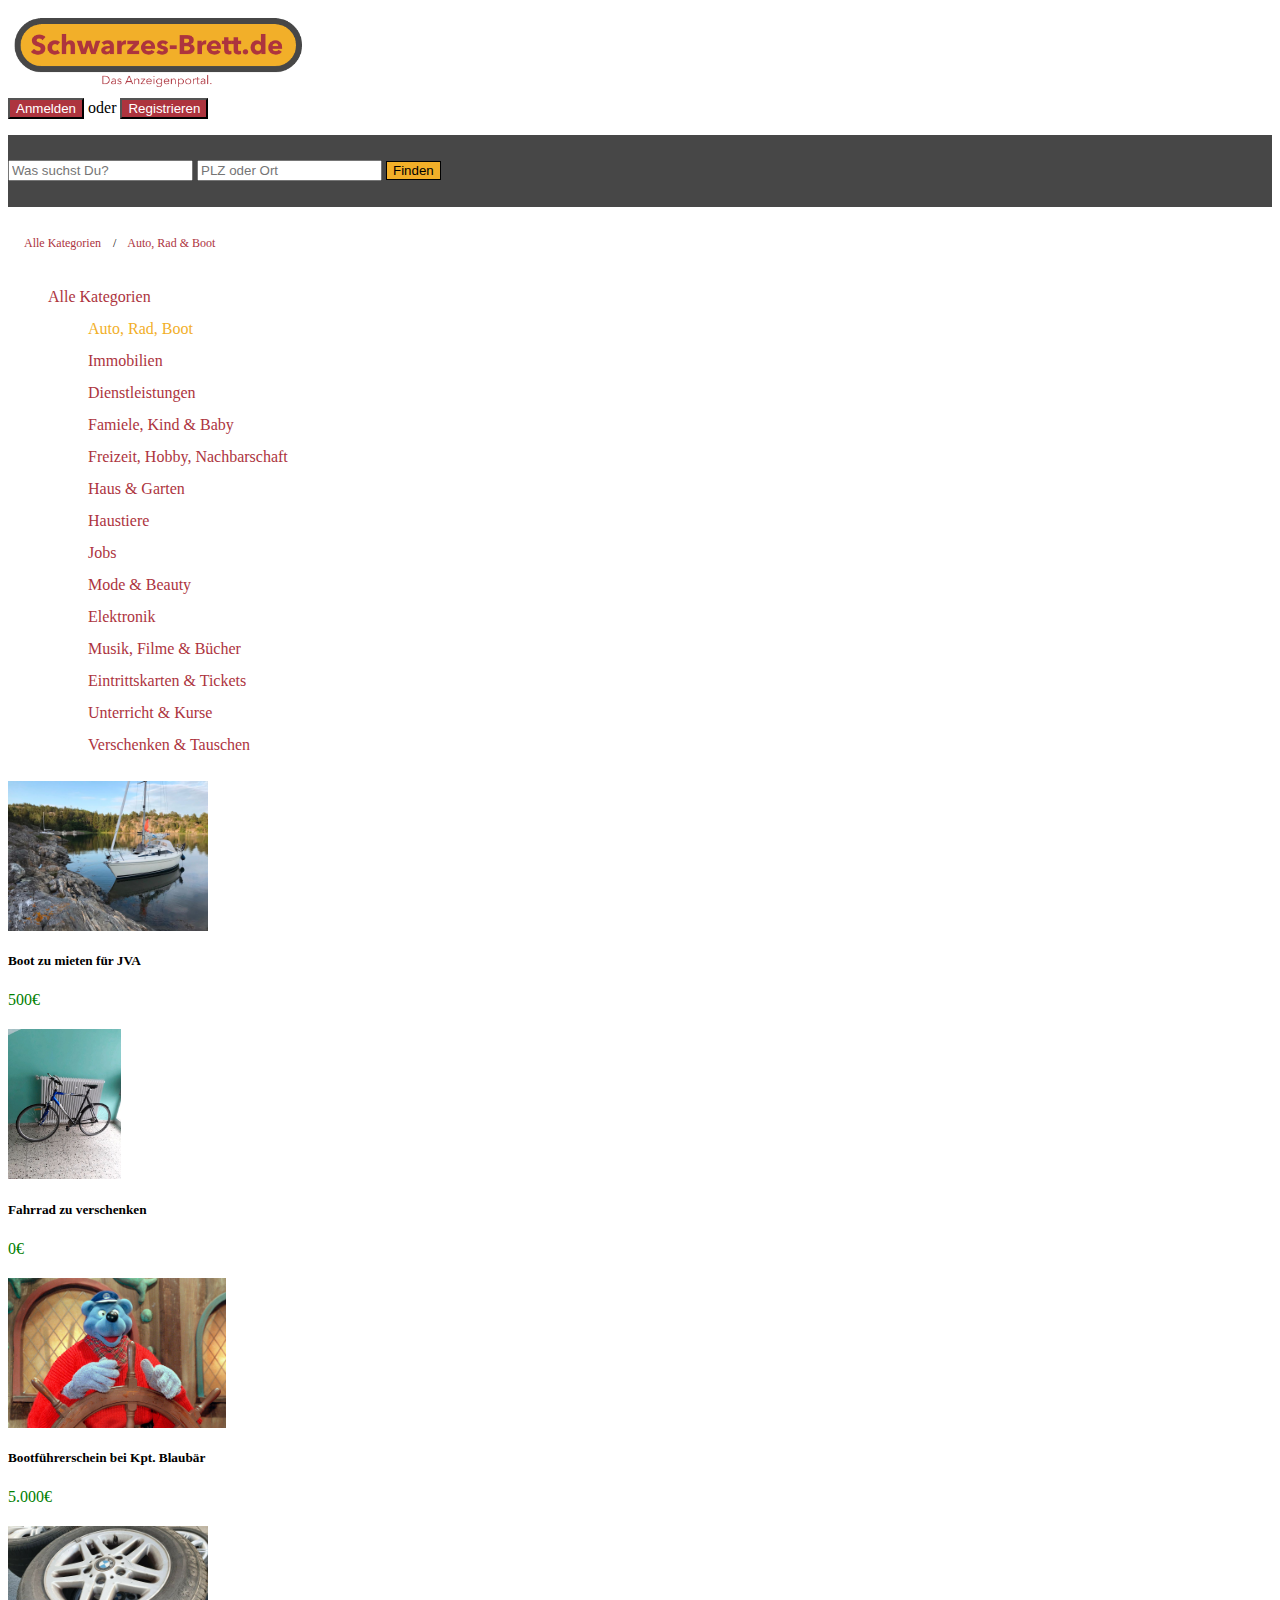
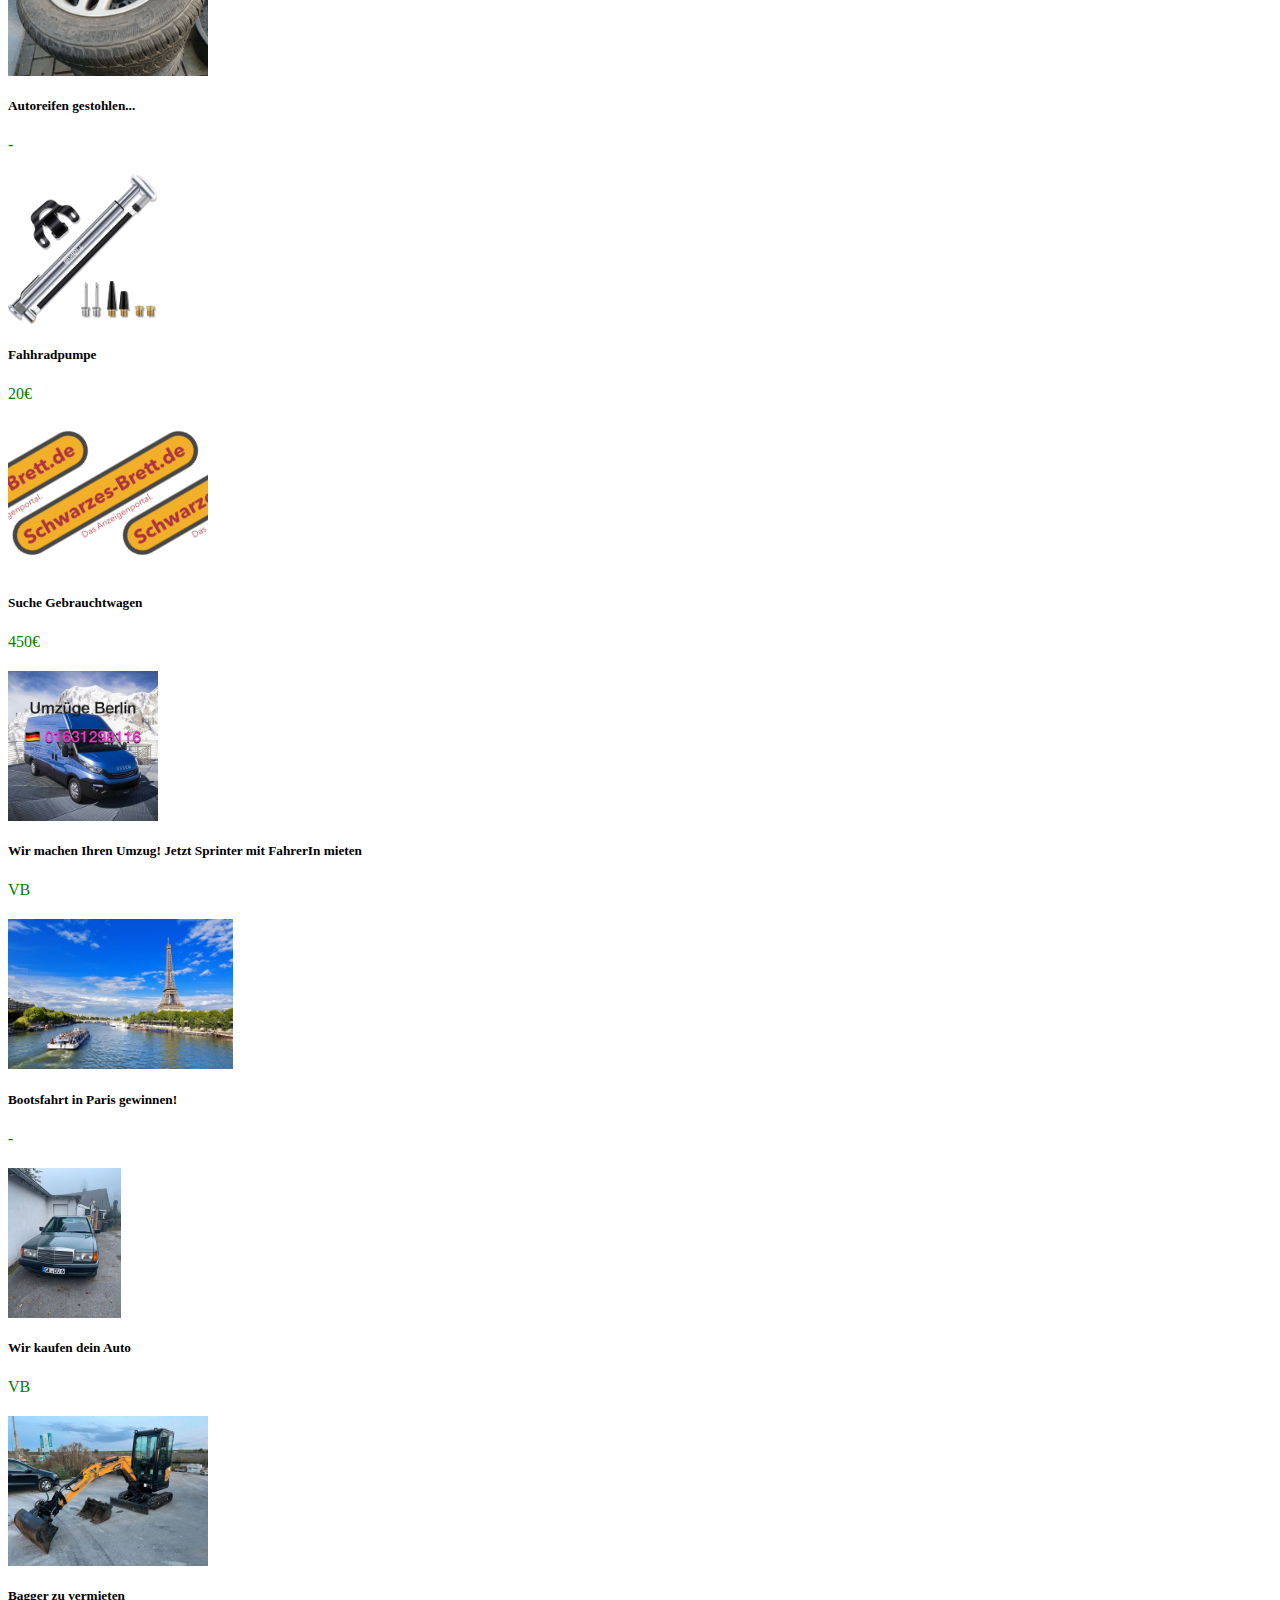
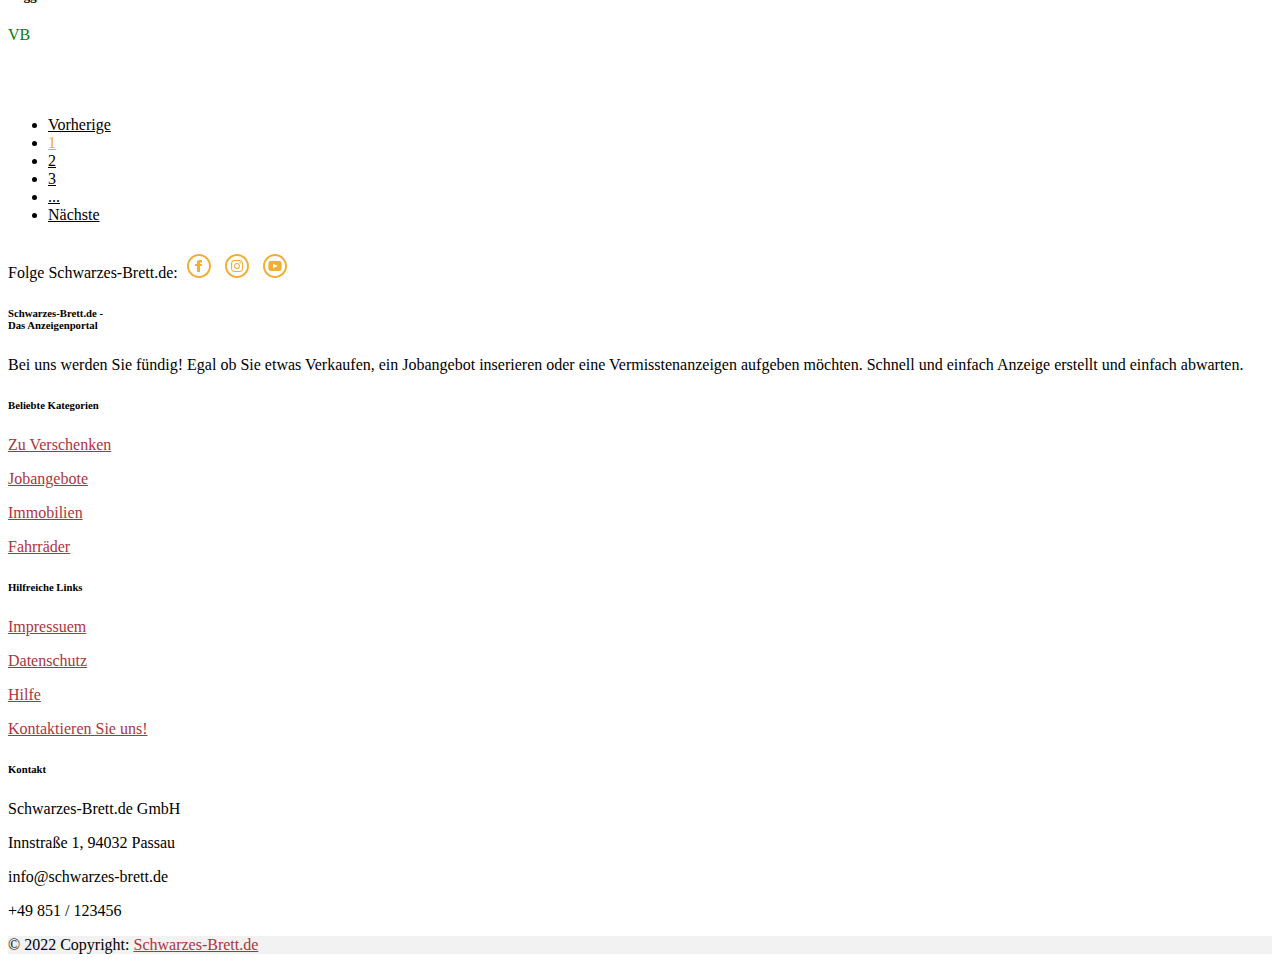
<file: sep-team-1-main/documents/mockup_search_and_overview_page/index.html>
<html>

<head>
  <meta charset="utf-8">
  <link href="https://cdn.jsdelivr.net/npm/bootstrap@5.0.2/dist/css/bootstrap.min.css" rel="stylesheet"
    integrity="sha384-EVSTQN3/azprG1Anm3QDgpJLIm9Nao0Yz1ztcQTwFspd3yD65VohhpuuCOmLASjC" crossorigin="anonymous">
  <link rel="stylesheet" href="resources/main.css">
  <title>Schwarzes-Brett.de - Das Anzeigenportal</title>
</head>

<body class="d-flex flex-column h-100">

  <!-- Navigation bar with Logo and buttons to login or register -->
  <nav class="navbar navbar-expand-sm navbar-dark bg-light flex-sm-nowrap flex-wrap">
    <div class="container">
      <div>
        <a class="navbar-brand" href="#">
          <img src="resources/Logos/Schwarzes-Brett-Logo-500-150.png" alt="" width="300" height="90">
        </a>
      </div>
      <div>
        <form>
          <button class="btn btnRed me-2" type="submit">Anmelden</button>
          <span class="me-2">oder</span>
          <button class="btn btnRed" type="submit">Registrieren</button>
        </form>
      </div>
    </div>
  </nav>

  <!-- Searchbar section -->
  <div class="searchbar">
    <div class="container d-flex">
      <form class="d-flex">
        <input class="form-control me-2" type="search" placeholder="Was suchst Du?" aria-label="Search">
        <input class="form-control me-2" type="plz" placeholder="PLZ oder Ort" aria-label="plz">
        <button class="btn btnYellow me-2" type="submit">Finden</button>
      </form>
    </div>
  </div>

  <!-- Breadcrumbs -->

  <div class="container">
    <ul class="breadcrumb">
      <li><a href="#">Alle Kategorien</a></li>
      <li><a href="#">Auto, Rad & Boot</a></li>
    </ul>
  </div>

  <!-- Sidebar -->

  <div class="row">
    <div class="col-lg-2 col-md-4 col-sm-12">
      <ul class="category">
       <li><a href="">Alle Kategorien
        <ul class="subcategory">
          <li><a class="selectedCategory" href="">Auto, Rad, Boot</a></li>
          <li><a href="">Immobilien</a></li>
          <li><a href="">Dienstleistungen</a></li>
          <li><a href="">Famiele, Kind & Baby</a></li>
          <li><a href="">Freizeit, Hobby, Nachbarschaft</a></li>
          <li><a href="">Haus & Garten</a></li>
          <li><a href="">Haustiere</a></li>
          <li><a href="">Jobs</a></li>
          <li><a href="">Mode & Beauty</a></li>
          <li><a href="">Elektronik</a></li>
          <li><a href="">Musik, Filme & Bücher</a></li>
          <li><a href="">Eintrittskarten & Tickets</a></li>
          <li><a href="">Unterricht & Kurse</a></li>
          <li><a href="">Verschenken & Tauschen</a></li>
        </ul></a>
      </li>
      </ul>
    </div>

    <!-- ADS -->

    <div class="col-lg-10 col-md-8 col-sm-12">
      <div class="row">
        <div class="col-lg-2 col-md-4 col-sm-8">
          <div class="card">
            <img src="resources/images/Boot.jpeg" class="card-img-top" alt="...">
            <div class="card-body">
              <h5 class="card-title">Boot zu mieten für JVA</h5>
              <p class="card-text">500€</p>
            </div>
          </div>
        </div>

        <div class="col-lg-2 col-md-4 col-sm-8">
          <div class="card">
            <img src="resources/images/Fahrrad.jpg" class="card-img-top" alt="...">
            <div class="card-body">
              <h5 class="card-title">Fahrrad zu verschenken</h5>
              <p class="card-text">0€</p>
            </div>
          </div>
        </div>

        <div class="col-lg-2 col-md-4 col-sm-8">
          <div class="card">
            <img src="resources/images/blaubaer.jpeg" class="card-img-top" alt="...">
            <div class="card-body">
              <h5 class="card-title">Bootführerschein bei Kpt. Blaubär</h5>
              <p class="card-text">5.000€</p>
            </div>
          </div>
        </div>

        <div class="col-lg-2 col-md-4 col-sm-8">
          <div class="card">
            <img src="resources/images/reifen.jpg" class="card-img-top" alt="...">
            <div class="card-body">
              <h5 class="card-title">Autoreifen gestohlen...</h5>
              <p class="card-text">-</p>
            </div>
          </div>
        </div>

        <div class="col-lg-2 col-md-4 col-sm-8">
          <div class="card">
            <img src="resources/images/fahradpumpe.jpg" class="card-img-top" alt="...">
            <div class="card-body">
              <h5 class="card-title">Fahhradpumpe</h5>
              <p class="card-text">20€</p>
            </div>
          </div>
        </div>
      </div>

      <div class="col">
        <div class="row">

          <div class="col-lg-2 col-md-4 col-sm-8">
            <div class="card">
              <img src="resources/images/Default-Ads-Image-200-150.png" class="card-img-top" alt="...">
              <div class="card-body">
                <h5 class="card-title">Suche Gebrauchtwagen</h5>
                <p class="card-text">450€</p>
              </div>
            </div>
          </div>

          <div class="col-lg-2 col-md-4 col-sm-8">
            <div class="card">
              <img src="resources/images/Umzuege.jpeg" class="card-img-top" alt="...">
              <div class="card-body">
                <h5 class="card-title">Wir machen Ihren Umzug! Jetzt Sprinter mit FahrerIn mieten</h5>
                <p class="card-text">VB</p>
              </div>
            </div>
          </div>

          <div class="col-lg-2 col-md-4 col-sm-8">
            <div class="card">
              <img src="resources/images/Tickets.jpg" class="card-img-top" alt="...">
              <div class="card-body">
                <h5 class="card-title">Bootsfahrt in Paris gewinnen!</h5>
                <p class="card-text">-</p>
              </div>
            </div>
          </div>

          <div class="col-lg-2 col-md-4 col-sm-8">
            <div class="card">
              <img src="resources/images/Auto.jpeg" class="card-img-top" alt="...">
              <div class="card-body">
                <h5 class="card-title">Wir kaufen dein Auto</h5>
                <p class="card-text">VB</p>
              </div>
            </div>
          </div>

          <div class="col-lg-2 col-md-4 col-sm-8">
            <div class="card">
              <img src="resources/images/Bagger.jpeg" class="card-img-top" alt="...">
              <div class="card-body">
                <h5 class="card-title">Bagger zu vermieten</h5>
                <p class="card-text">VB</p>
              </div>
            </div>
          </div>
        </div>
      </div>
    </div>
  </div>

  <div class="container">
  </div>

  <!-- Pagination -->

  <div class="container d-flex justify-content-center pagination">
    <nav aria-label="Page navigation example">
      <ul class="pagination">
        <li class="page-item"><a class="page-link" href="#">Vorherige</a></li>
        <li class="page-item"><a class="page-link selectedCategory" href="#">1</a></li>
        <li class="page-item"><a class="page-link" href="#">2</a></li>
        <li class="page-item"><a class="page-link" href="#">3</a></li>
        <li class="page-item"><a class="page-link" href="#">...</a></li>
        <li class="page-item"><a class="page-link" href="#">Nächste</a></li>
      </ul>
    </nav>
  </div>

  

  <!-- Footer -->
  <footer class="footer text-center text-lg-start bg-light text-muted">
    <!-- Section: Social media -->
    <section class="d-flex justify-content-center justify-content-lg-between p-4 border-bottom">
      <!-- Left -->
      <div class="container me-5 d-none d-lg-block">
        <span>Folge Schwarzes-Brett.de:</span>
        <img class="logo" src="resources/Logos/iconmonstr-facebook-5.svg">
        <img class="logo" src="resources/Logos/iconmonstr-instagram-15.svg">
        <img class="logo" src="resources/Logos/iconmonstr-youtube-10.svg">
      </div>
      <!-- Left -->

      <!-- Right -->
      <div>
        <a href="" class="me-4 text-reset">
          <i class="fab fa-facebook-f"></i>
        </a>
        <a href="" class="me-4 text-reset">
          <i class="fab fa-twitter"></i>
        </a>
        <a href="" class="me-4 text-reset">
          <i class="fab fa-google"></i>
        </a>
        <a href="" class="me-4 text-reset">
          <i class="fab fa-instagram"></i>
        </a>
        <a href="" class="me-4 text-reset">
          <i class="fab fa-linkedin"></i>
        </a>
        <a href="" class="me-4 text-reset">
          <i class="fab fa-github"></i>
        </a>
      </div>
      <!-- Right -->
    </section>
    <!-- Section: Social media -->

    <!-- Section: Links  -->
    <section class="">
      <div class="container text-center text-md-start mt-5">
        <!-- Grid row -->
        <div class="row mt-3">
          <!-- Grid column -->
          <div class="col-md-3 col-lg-4 col-xl-3 mx-auto mb-4">
            <!-- Content -->
            <h6 class="text-uppercase fw-bold mb-4">
              <i class="fas fa-gem"></i>Schwarzes-Brett.de -<br>Das Anzeigenportal
            </h6>
            <p>
              Bei uns werden Sie fündig!
              Egal ob Sie etwas Verkaufen, ein Jobangebot inserieren oder eine Vermisstenanzeigen aufgeben möchten.
              Schnell und einfach Anzeige erstellt und einfach abwarten.
            </p>
          </div>
          <!-- Grid column -->

          <!-- Grid column -->
          <div class="col-md-2 col-lg-2 col-xl-2 mx-auto mb-4">
            <!-- Links -->
            <h6 class="text-uppercase fw-bold mb-4">
              Beliebte Kategorien
            </h6>
            <p>
              <a href="#!" class="text-reset">Zu Verschenken</a>
            </p>
            <p>
              <a href="#!" class="text-reset">Jobangebote</a>
            </p>
            <p>
              <a href="#!" class="text-reset">Immobilien</a>
            </p>
            <p>
              <a href="#!" class="text-reset">Fahrräder</a>
            </p>
          </div>
          <!-- Grid column -->

          <!-- Grid column -->
          <div class="col-md-3 col-lg-2 col-xl-2 mx-auto mb-4">
            <!-- Links -->
            <h6 class="text-uppercase fw-bold mb-4">
              Hilfreiche Links
            </h6>
            <p>
              <a href="#!" class="text-reset">Impressuem</a>
            </p>
            <p>
              <a href="#!" class="text-reset">Datenschutz</a>
            </p>
            <p>
              <a href="#!" class="text-reset">Hilfe</a>
            </p>
            <p>
              <a href="#!" class="text-reset">Kontaktieren Sie uns!</a>
            </p>
          </div>
          <!-- Grid column -->

          <!-- Grid column -->
          <div class="col-md-4 col-lg-3 col-xl-3 mx-auto mb-md-0 mb-4">
            <!-- Links -->
            <h6 class="text-uppercase fw-bold mb-4">Kontakt</h6>
            <p><i class="fas fa-home me-3"></i>Schwarzes-Brett.de GmbH</p>
            <p><i class="fas fa-home me-3"></i>Innstraße 1, 94032 Passau</p>
            <p><i class="fas fa-envelope me-3"></i>info@schwarzes-brett.de</p>
            <p><i class="fas fa-phone me-3"></i> +49 851 / 123456</p>
          </div>
          <!-- Grid column -->
        </div>
        <!-- Grid row -->
      </div>
    </section>
    <!-- Section: Links  -->

    <!-- Copyright -->
    <div class="text-center p-4" style="background-color: rgba(0, 0, 0, 0.05);">
      © 2022 Copyright:
      <a class="text-reset fw-bold" href="#">Schwarzes-Brett.de</a>
    </div>
    <!-- Copyright -->
  </footer>
  <!-- Footer -->

</body>

</html>
</file>
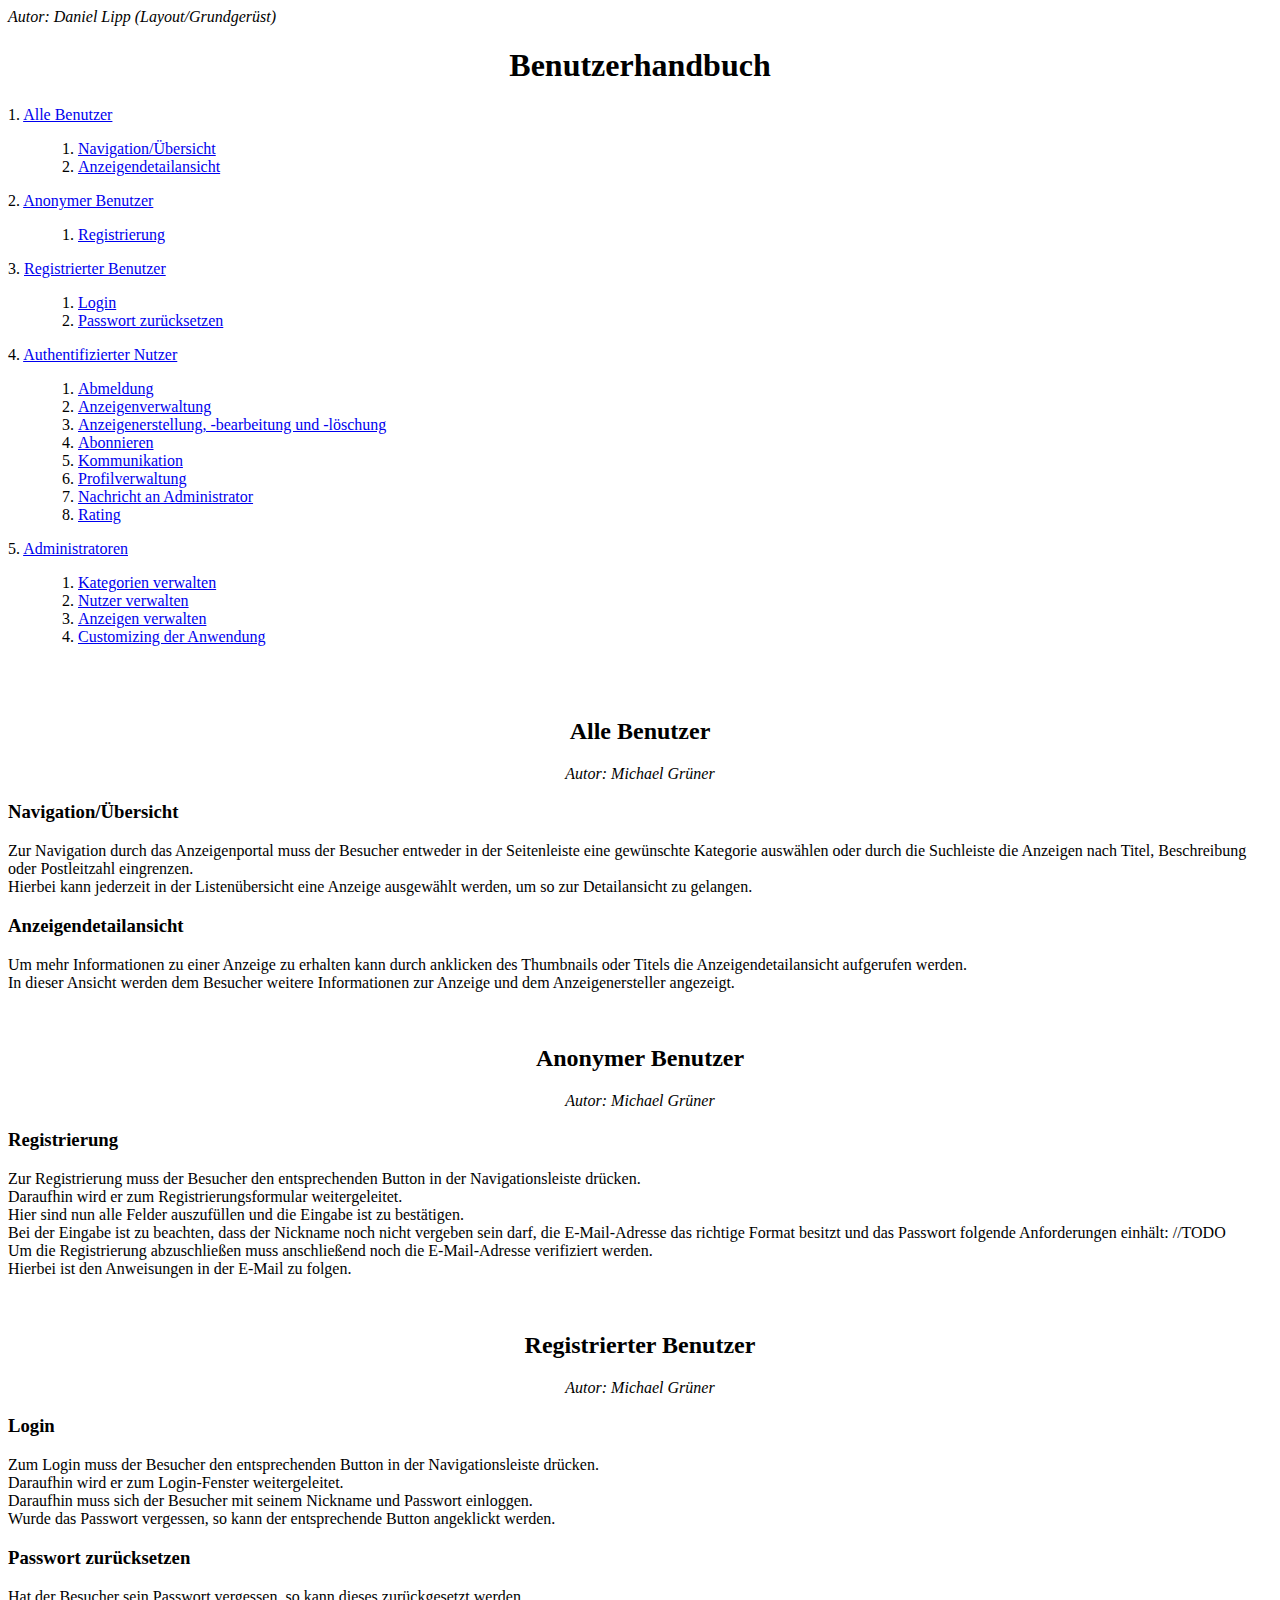
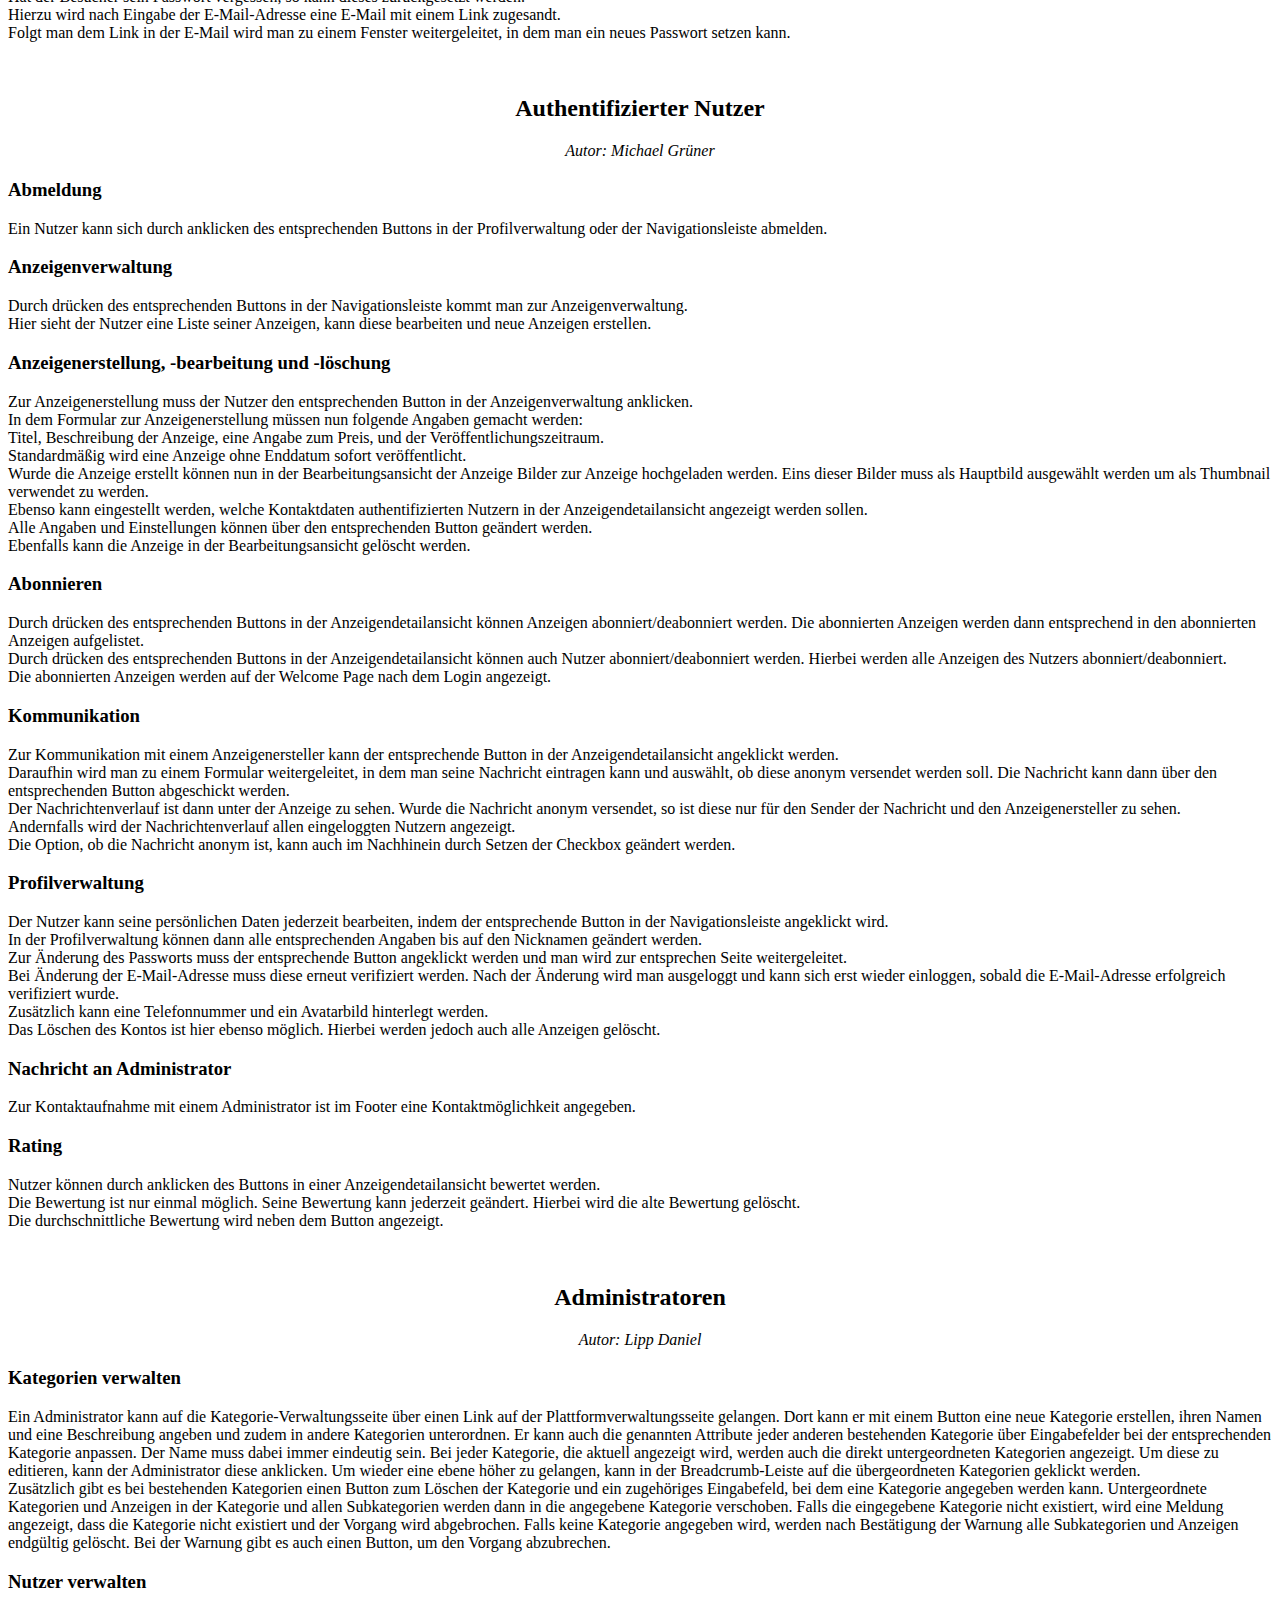
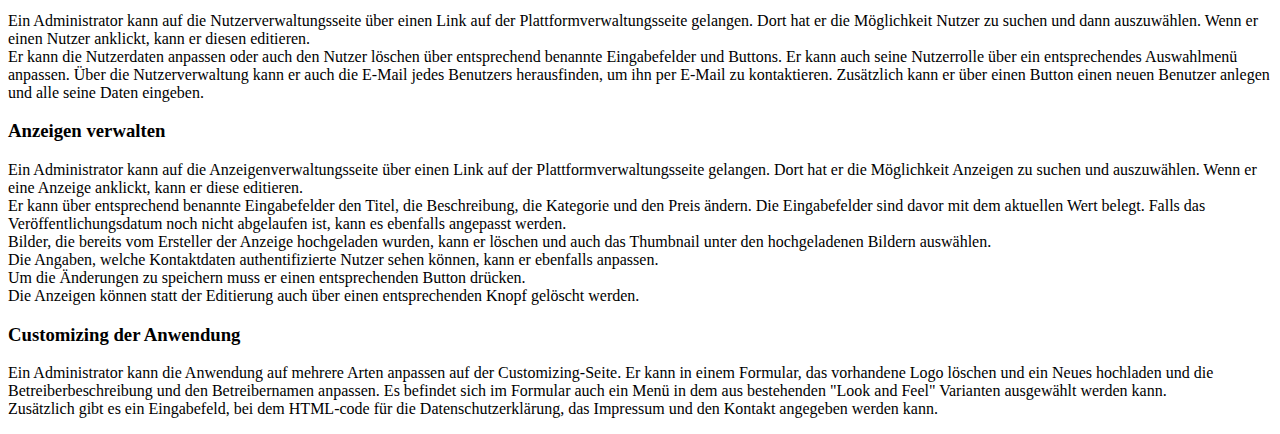
<file: sep-team-1-main/documents/manual/online_help/Benutzerhandbuch.html>
<html lang="de">
<head>
    <title> Benutzerhandbuch </title>

    <style>
        .listLayerBelow {
            margin-left: 30px;
        }

        .center {
            text-align: center;
        }
    </style>
</head>
<meta charset="UTF-8">
<body>
<i>Autor: Daniel Lipp (Layout/Grundgerüst)</i>
<h1 class="center">Benutzerhandbuch</h1>

1. <a href="#1">Alle Benutzer</a>
<ol>
    <li class="listLayerBelow"><a href="#1.1">Navigation/Übersicht</a></li>
    <li class="listLayerBelow"><a href="#1.2">Anzeigendetailansicht</a></li>
</ol>
2. <a href="#2">Anonymer Benutzer</a>
<ol>
    <li class="listLayerBelow"><a href="#2.1">Registrierung</a></li>
</ol>

3. <a href="#3">Registrierter Benutzer</a>
<ol>
    <li class="listLayerBelow"><a href="#3.1">Login</a></li>
    <li class="listLayerBelow"><a href="#3.2">Passwort zurücksetzen</a></li>
</ol>
4. <a href="#4">Authentifizierter Nutzer</a>
<ol>
    <li class="listLayerBelow"><a href="#4.1">Abmeldung</a></li>
    <li class="listLayerBelow"><a href="#4.2">Anzeigenverwaltung</a></li>
    <li class="listLayerBelow"><a href="#4.3">Anzeigenerstellung, -bearbeitung und -löschung</a></li>
    <li class="listLayerBelow"><a href="#4.4">Abonnieren</a></li>
    <li class="listLayerBelow"><a href="#4.5">Kommunikation</a></li>
    <li class="listLayerBelow"><a href="#4.6">Profilverwaltung</a></li>
    <li class="listLayerBelow"><a href="#4.7">Nachricht an Administrator</a></li>
    <li class="listLayerBelow"><a href="#4.8">Rating</a></li>
</ol>
5. <a href="#5">Administratoren</a>
<ol>
    <li class="listLayerBelow"><a href="#5.1">Kategorien verwalten</a></li>
    <li class="listLayerBelow"><a href="#5.2">Nutzer verwalten</a></li>
    <li class="listLayerBelow"><a href="#5.3">Anzeigen verwalten</a></li>
    <li class="listLayerBelow"><a href="#5.4">Customizing der Anwendung</a></li>

</ol>

<br>
<br>


<a id="1"></a>
<div class="center">
    <h2>Alle Benutzer</h2>
    <i class="center">Autor: Michael Grüner</i>
</div>


<a id="1.1"></a>
<h3>Navigation/Übersicht</h3>
<p>
    Zur Navigation durch das Anzeigenportal muss der Besucher entweder in der Seitenleiste eine gewünschte
    Kategorie auswählen oder durch die Suchleiste die Anzeigen nach Titel, Beschreibung oder Postleitzahl
    eingrenzen.<br>
    Hierbei kann jederzeit in der Listenübersicht eine Anzeige ausgewählt werden, um so zur Detailansicht zu
    gelangen.
</p>

<a id="1.2"></a>
<h3>Anzeigendetailansicht</h3>
<p>
    Um mehr Informationen zu einer Anzeige zu erhalten kann durch anklicken des Thumbnails oder Titels die
    Anzeigendetailansicht aufgerufen werden.<br>
    In dieser Ansicht werden dem Besucher weitere Informationen zur Anzeige und dem Anzeigenersteller angezeigt.
</p>

<br>
<a id="2"></a>
<div class="center">
    <h2>Anonymer Benutzer</h2>
    <i>Autor: Michael Grüner</i>
</div>

<a id="2.1"></a>
<h3>Registrierung</h3>
<p>
    Zur Registrierung muss der Besucher den entsprechenden Button in der Navigationsleiste drücken.<br>
    Daraufhin wird er zum Registrierungsformular weitergeleitet.<br>
    Hier sind nun alle Felder auszufüllen und die Eingabe ist zu bestätigen.<br>
    Bei der Eingabe ist zu beachten, dass der Nickname noch nicht vergeben sein darf, die E-Mail-Adresse das
    richtige Format besitzt und das Passwort folgende Anforderungen einhält: //TODO<br>
    Um die Registrierung abzuschließen muss anschließend noch die E-Mail-Adresse verifiziert werden.<br>
    Hierbei ist den Anweisungen in der E-Mail zu folgen.
</p>

<br>
<a id="3"></a>
<div class="center">
    <h2>Registrierter Benutzer</h2>
    <i>Autor: Michael Grüner</i>
</div>

<a id="3.1"></a>
<h3>Login</h3>

<p>
    Zum Login muss der Besucher den entsprechenden Button in der Navigationsleiste drücken.<br>
    Daraufhin wird er zum Login-Fenster weitergeleitet.<br>
    Daraufhin muss sich der Besucher mit seinem Nickname und Passwort einloggen.<br>
    Wurde das Passwort vergessen, so kann der entsprechende Button angeklickt werden.
</p>

<a id="3.2"></a>
<h3>Passwort zurücksetzen</h3>
<p>
    Hat der Besucher sein Passwort vergessen, so kann dieses zurückgesetzt werden.<br>
    Hierzu wird nach Eingabe der E-Mail-Adresse eine E-Mail mit einem Link zugesandt.<br>
    Folgt man dem Link in der E-Mail wird man zu einem Fenster weitergeleitet, in dem man ein neues Passwort setzen
    kann.
</p>


<br>
<a id="4"></a>
<div class="center">
    <h2>Authentifizierter Nutzer</h2>
    <i>Autor: Michael Grüner</i>
</div>

<a id="4.1"></a>
<h3>Abmeldung</h3>
<p>
    Ein Nutzer kann sich durch anklicken des entsprechenden Buttons in der Profilverwaltung oder der
    Navigationsleiste abmelden.
</p>

<a id="4.2"></a>
<h3>Anzeigenverwaltung</h3>
<p>
    Durch drücken des entsprechenden Buttons in der Navigationsleiste kommt man zur Anzeigenverwaltung.<br>
    Hier sieht der Nutzer eine Liste seiner Anzeigen, kann diese bearbeiten und neue Anzeigen
    erstellen.
</p>

<a id="4.3"></a>
<h3>Anzeigenerstellung, -bearbeitung und -löschung</h3>
<p>
    Zur Anzeigenerstellung muss der Nutzer den entsprechenden Button in der Anzeigenverwaltung
    anklicken.<br>
    In dem Formular zur Anzeigenerstellung müssen nun folgende Angaben gemacht werden:<br>
    Titel, Beschreibung der Anzeige, eine Angabe zum Preis, und der Veröffentlichungszeitraum.<br>
    Standardmäßig wird eine Anzeige ohne Enddatum sofort veröffentlicht.<br>
    Wurde die Anzeige erstellt können nun in der Bearbeitungsansicht der Anzeige Bilder zur Anzeige hochgeladen
    werden. Eins dieser Bilder muss als Hauptbild ausgewählt werden um als Thumbnail verwendet zu werden.<br>
    Ebenso kann eingestellt werden, welche Kontaktdaten authentifizierten Nutzern in der Anzeigendetailansicht
    angezeigt werden sollen.<br>
    Alle Angaben und Einstellungen können über den entsprechenden Button geändert werden.<br>
    Ebenfalls kann die Anzeige in der Bearbeitungsansicht gelöscht werden.
</p>

<a id="4.4"></a>
<h3>Abonnieren</h3>
<p>
    Durch drücken des entsprechenden Buttons in der Anzeigendetailansicht können Anzeigen abonniert/deabonniert
    werden. Die abonnierten Anzeigen werden dann entsprechend in den abonnierten Anzeigen aufgelistet.<br>
    Durch drücken des entsprechenden Buttons in der Anzeigendetailansicht können auch Nutzer
    abonniert/deabonniert werden. Hierbei werden alle Anzeigen des Nutzers abonniert/deabonniert.<br>
    Die abonnierten Anzeigen werden auf der Welcome Page nach dem Login angezeigt.
</p>

<a id="4.5"></a>
<h3>Kommunikation</h3>
<p>
    Zur Kommunikation mit einem Anzeigenersteller kann der entsprechende Button in der
    Anzeigendetailansicht angeklickt werden.<br>
    Daraufhin wird man zu einem Formular weitergeleitet, in dem man seine Nachricht eintragen kann und auswählt, ob
    diese anonym versendet werden soll. Die Nachricht kann dann über den entsprechenden Button abgeschickt
    werden.<br>
    Der Nachrichtenverlauf ist dann unter der Anzeige zu sehen. Wurde die Nachricht anonym versendet, so ist diese
    nur für den Sender der Nachricht und den Anzeigenersteller zu sehen.<br>
    Andernfalls wird der Nachrichtenverlauf allen eingeloggten Nutzern angezeigt.<br>
    Die Option, ob die Nachricht anonym ist, kann auch im Nachhinein durch Setzen der Checkbox
    geändert werden.
</p>

<a id="4.6"></a>
<h3>Profilverwaltung</h3>
<p>
    Der Nutzer kann seine persönlichen Daten jederzeit bearbeiten, indem der
    entsprechende Button in der Navigationsleiste angeklickt wird.<br>
    In der Profilverwaltung können dann alle entsprechenden Angaben bis auf den
    Nicknamen geändert werden.<br>
    Zur Änderung des Passworts muss der entsprechende Button angeklickt werden und man
    wird zur entsprechen Seite weitergeleitet.<br>
    Bei Änderung der E-Mail-Adresse muss diese erneut verifiziert werden. Nach der Änderung wird man ausgeloggt
    und kann sich erst wieder einloggen, sobald die E-Mail-Adresse erfolgreich
    verifiziert wurde.<br>
    Zusätzlich kann eine Telefonnummer und ein Avatarbild hinterlegt werden.<br>
    Das Löschen des Kontos ist hier ebenso möglich. Hierbei werden jedoch auch alle
    Anzeigen gelöscht.
</p>


<a id="4.7"></a>
<h3>Nachricht an Administrator</h3>
<p>
    Zur Kontaktaufnahme mit einem Administrator ist im Footer eine Kontaktmöglichkeit
    angegeben.
</p>

<a id="4.8"></a>
<h3>Rating</h3>
<p>
    Nutzer können durch anklicken des Buttons in einer Anzeigendetailansicht bewertet
    werden.<br>
    Die Bewertung ist nur einmal möglich. Seine Bewertung kann jederzeit geändert.
    Hierbei wird die alte Bewertung gelöscht.<br>
    Die durchschnittliche Bewertung wird neben dem Button angezeigt.
</p>

<br>

<a id="5"></a>
<div class="center">
    <h2>Administratoren </h2>
    <i>Autor: Lipp Daniel</i>
</div>

<a id="5.1"></a>
<h3>Kategorien verwalten</h3>
<p>
    Ein Administrator kann auf die Kategorie-Verwaltungsseite über einen Link auf der
    Plattformverwaltungsseite gelangen. Dort kann er mit einem Button eine neue Kategorie erstellen, ihren Namen und
    eine Beschreibung angeben und zudem in andere Kategorien unterordnen. Er kann auch die genannten Attribute jeder
    anderen bestehenden Kategorie über Eingabefelder bei der entsprechenden Kategorie anpassen. Der Name muss dabei
    immer eindeutig sein. Bei jeder Kategorie, die aktuell angezeigt wird, werden auch die direkt untergeordneten
    Kategorien angezeigt. Um diese zu editieren, kann der Administrator diese anklicken. Um wieder eine ebene höher
    zu gelangen, kann in der Breadcrumb-Leiste auf die übergeordneten Kategorien geklickt werden.<br>
    Zusätzlich gibt es bei bestehenden Kategorien einen Button zum Löschen der Kategorie und ein zugehöriges
    Eingabefeld, bei dem eine Kategorie angegeben werden kann. Untergeordnete Kategorien und Anzeigen in der
    Kategorie und allen Subkategorien werden dann in die angegebene Kategorie verschoben. Falls die eingegebene
    Kategorie nicht existiert, wird eine Meldung angezeigt, dass die Kategorie nicht existiert und der Vorgang wird
    abgebrochen. Falls keine Kategorie angegeben wird, werden nach Bestätigung der Warnung alle Subkategorien und
    Anzeigen endgültig gelöscht. Bei der Warnung gibt es auch einen Button, um den Vorgang abzubrechen.
</p>

<a id="5.2"></a>
<h3>Nutzer verwalten</h3>
<p>
    Ein Administrator kann auf die Nutzerverwaltungsseite über einen Link auf der Plattformverwaltungsseite
    gelangen. Dort hat er die Möglichkeit Nutzer zu suchen und dann auszuwählen. Wenn er einen Nutzer anklickt, kann
    er diesen editieren.<br>
    Er kann die Nutzerdaten anpassen oder auch den Nutzer löschen über entsprechend benannte Eingabefelder und
    Buttons. Er kann auch seine Nutzerrolle über ein entsprechendes Auswahlmenü anpassen. Über die Nutzerverwaltung
    kann er auch die E-Mail jedes Benutzers herausfinden, um ihn per E-Mail zu kontaktieren. Zusätzlich kann er über
    einen Button einen neuen Benutzer anlegen und alle seine Daten eingeben.
</p>

<a id="5.3"></a>
<h3>Anzeigen verwalten</h3>
<p>
    Ein Administrator kann auf die Anzeigenverwaltungsseite über einen Link auf der Plattformverwaltungsseite
    gelangen. Dort hat er die Möglichkeit Anzeigen zu suchen und auszuwählen. Wenn er eine Anzeige anklickt,
    kann er diese editieren.<br>
    Er kann über entsprechend benannte Eingabefelder den Titel, die Beschreibung, die Kategorie und den Preis
    ändern. Die Eingabefelder sind davor mit dem aktuellen Wert belegt. Falls das Veröffentlichungsdatum noch nicht
    abgelaufen ist, kann es ebenfalls angepasst werden.<br>
    Bilder, die bereits vom Ersteller der Anzeige hochgeladen wurden, kann er löschen und auch das Thumbnail unter
    den hochgeladenen Bildern auswählen.<br>
    Die Angaben, welche Kontaktdaten authentifizierte Nutzer sehen können, kann er ebenfalls anpassen.<br>
    Um die Änderungen zu speichern muss er einen entsprechenden Button drücken.<br>
    Die Anzeigen können statt der Editierung auch über einen entsprechenden Knopf gelöscht werden.
</p>

<a id="5.4"></a>
<h3>Customizing der Anwendung</h3>
<p>
    Ein Administrator kann die Anwendung auf mehrere Arten anpassen auf der Customizing-Seite. Er kann in einem
    Formular, das vorhandene Logo löschen und ein Neues hochladen und die Betreiberbeschreibung und den Betreibernamen
    anpassen. Es befindet sich im Formular auch ein Menü in dem aus bestehenden "Look and Feel" Varianten ausgewählt
    werden kann.<br>
    Zusätzlich gibt es ein Eingabefeld, bei dem HTML-code für die Datenschutzerklärung, das Impressum und den
    Kontakt angegeben werden kann.
</p>
</body>

</html>
</file>
<file: sep-team-1-main/documents/mockup_search_and_overview_page/resources/main.css>
.btnYellow {
    background-color: #F2AF29;
    border: 1px solid black;
}

.btnRed {
    color: white;
    background-color: #AD343E;
}

.btnRed:hover {
    color: white;
    background-color: #AD343E;
}

.btnDark {
    background-color: #474747;
}

.searchbar {
    background-color: #474747;
    padding-top: 25;
    padding-bottom: 10;
    
}

.card-img-top {
    width: auto;
    height: 150;
    object-fit: cover;
}

.card {
    margin-top: 20;
}

a {
    color: #AD343E;
}

a:hover {
    color: #F2AF29;
}

.card-text {
    color: green;
}

/* Style the list */
ul.breadcrumb {
    padding: 10px 16px;
    list-style: none;
  }
  
  /* Display list items side by side */
  ul.breadcrumb li {
    display: inline;
    font-size: 12px;
  }
  
  /* Add a slash symbol (/) before/behind each list item */
  ul.breadcrumb li+li:before {
    padding: 8px;
    color: black;
    content: "/\00a0";
  }
  
  /* Add a color to all links inside the list */
  ul.breadcrumb li a {
    color: #AD343E;
    text-decoration: none;
  }
  
  /* Add a color on mouse-over */
  ul.breadcrumb li a:hover {
    color: #F2AF29;
    text-decoration: underline;
  }

  .footer {
    margin-top: 30;
  }

  .logo {
    padding: 0 5;
    filter: invert(76%) sepia(5%) saturate(5868%) hue-rotate(352deg) brightness(98%) contrast(93%);
  }

  .pagination {
    padding-top: 20;
  }

  /* Pagination Link Color */
  .page-link {
    color: black;
  }

  /* Pagination Link Color Hover */
  .page-link:hover {
    color: #F2AF29;
  }

  .category {
    list-style: none;
    margin-top: 20;
  }

  .category a {
    text-decoration: none;
    line-height: 2;
  }

  .subcategory {
    list-style: none;
  }

  .selectedCategory {
    color:#F2AF29
  }
</file>
